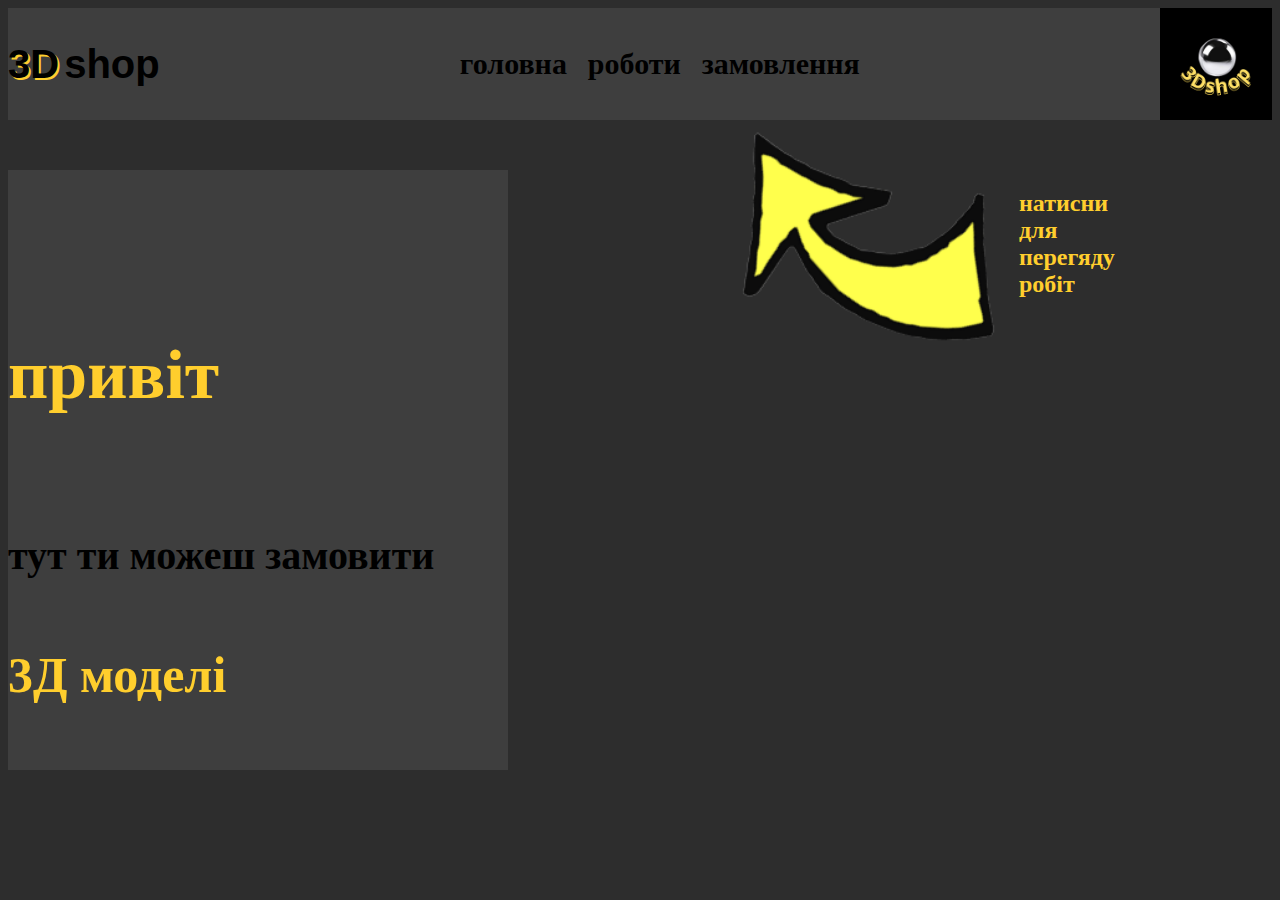
<file: index.html>
<!DOCTYPE html>
<html lang="en">
<head>
    <meta charset="UTF-8">
    <meta http-equiv="X-UA-Compatible" content="IE=edge">
    <meta name="viewport" content="width=device-width, initial-scale=1.0">
    <title>3dshop</title>
    <link rel="stylesheet" href="style.css">
</head>
<body>
    <header>
        <div class="head">
            <div class="name">
            <h1>
                3D
            </h1>
            <h2>
                shop
            </h2>
        </div>
            <div class="links">
            <a href="index.html" class="link"> <b> головна </b></a>
            <a href="img.html" class="link"> <b> роботи </b></a>
            <a href="content.html" class="link"> <b> замовлення </b></a>
        </div>
        <img src="3Dshop.png" alt="" class="logo">
        </div>
    </header>
    <div class="part2">
        <div class="text2">
            <div >
            <h5>
                привіт 
            </h5>
            <h3>
                тут ти можеш замовити 
            </h3>
            <h4>
                3Д моделі
            </h4>
        </div>
        </div>
        <div class="part3">
            <img src="Дизайн_без_названия__2_-removebg-preview.png" alt="" class="png">
            <p class="text3">
                <b> натисни для <br> перегяду робіт </b>
            </p>
        </div>
    </div>
</body>
</html>
</file>
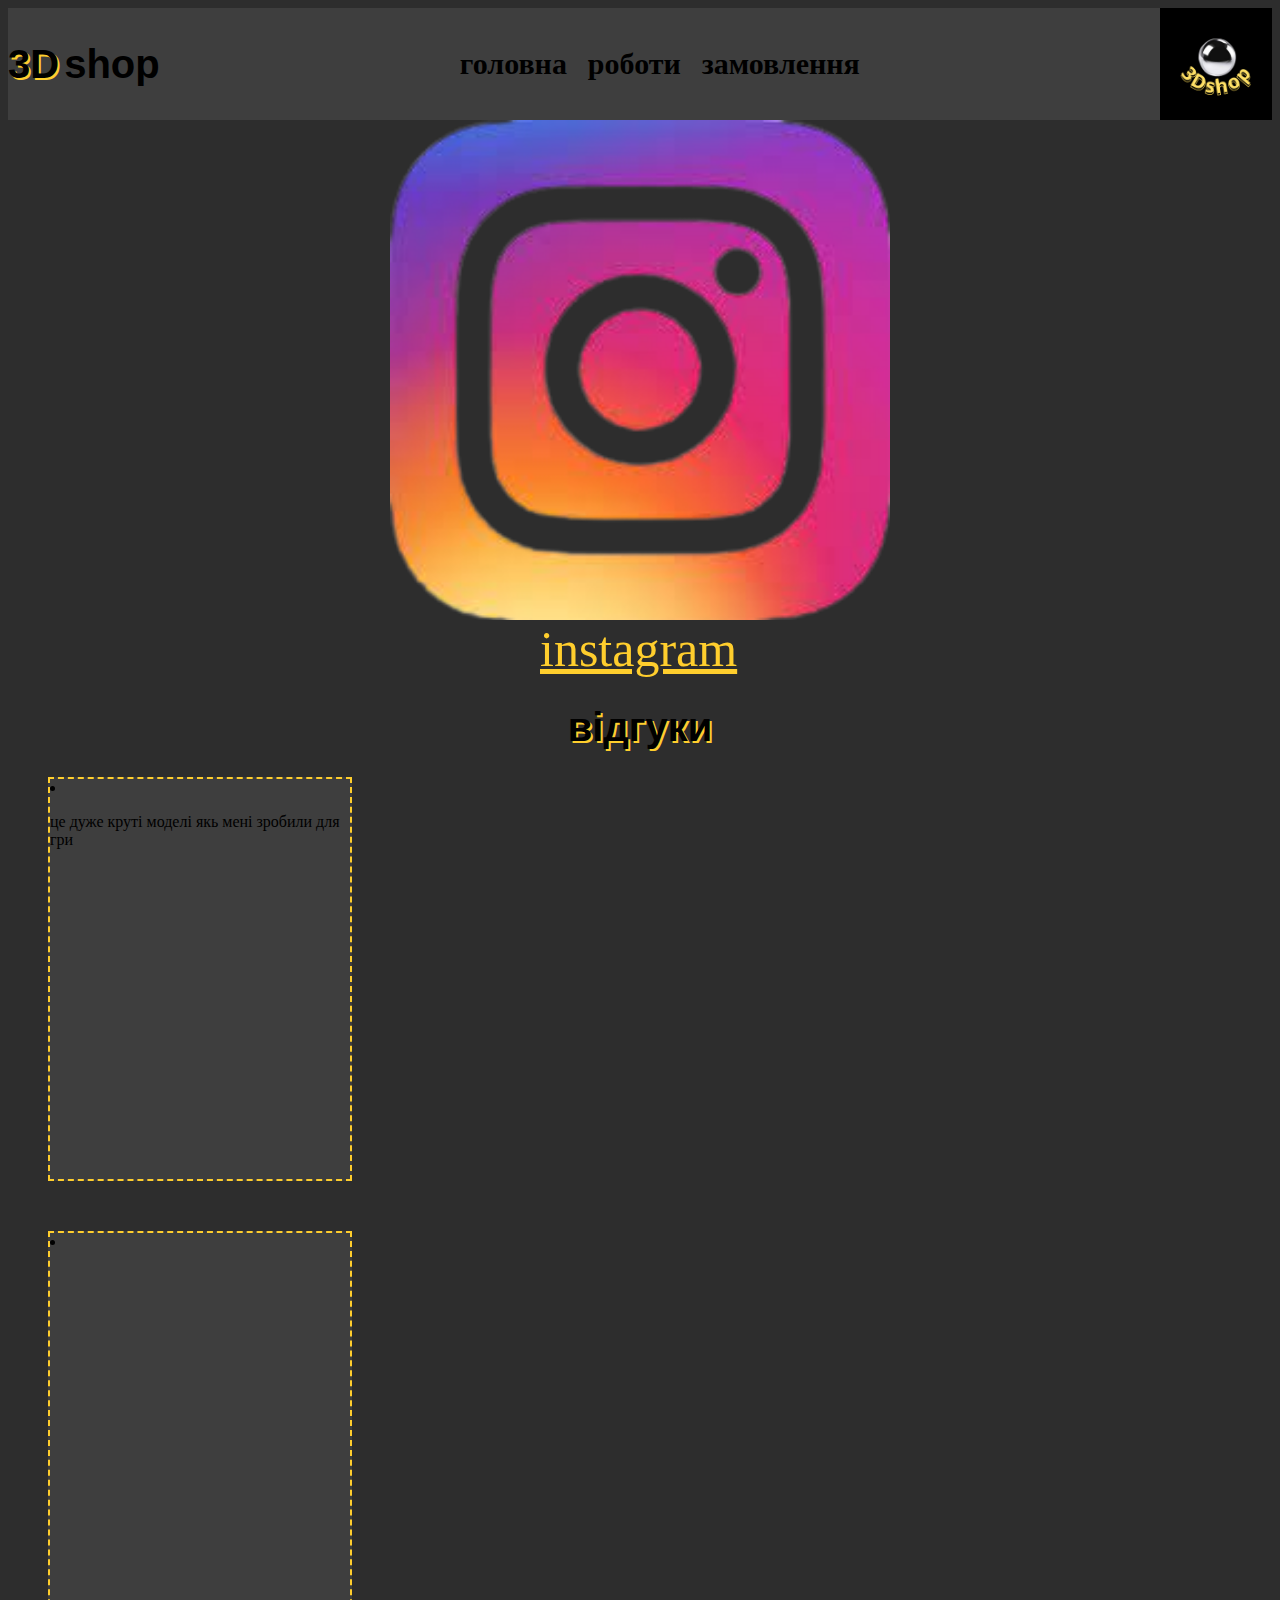
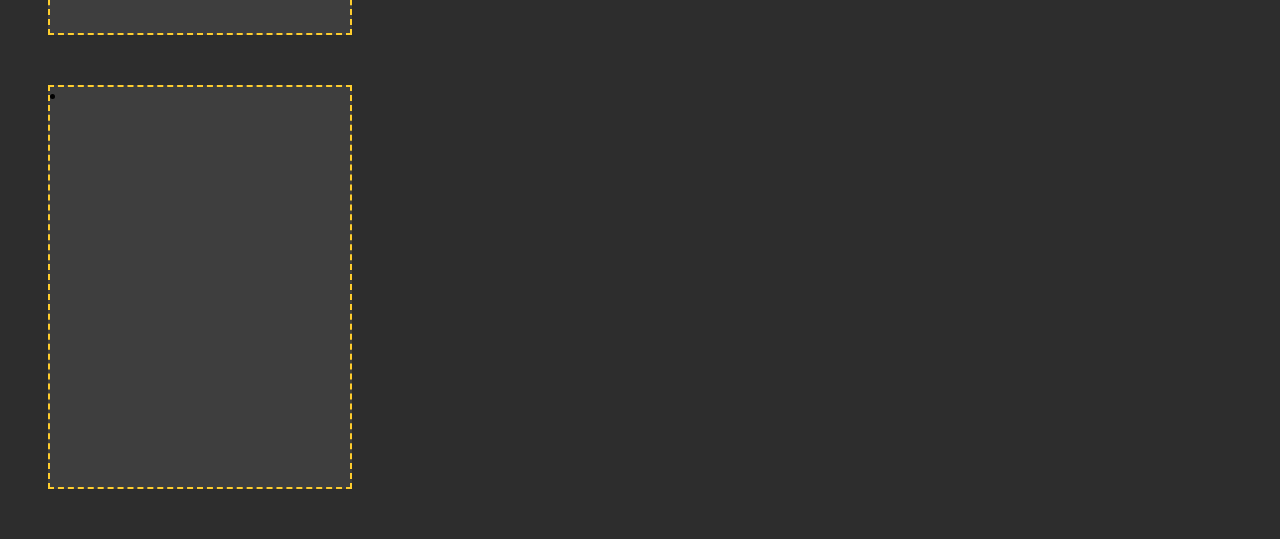
<file: content.html>
<!DOCTYPE html>
<html lang="en">
<head>
    <meta charset="UTF-8">
    <meta http-equiv="X-UA-Compatible" content="IE=edge">
    <meta name="viewport" content="width=device-width, initial-scale=1.0">
    <title>3dshop</title>
    <link rel="stylesheet" href="style.css">
</head>
<body>
    <header>
        <div class="head">
            <div class="name">
                <h1>
                    3D
                </h1>
                <h2>
                    shop
                </h2>
            </div>
            <div class="links">
            <a href="index.html" class="link"> <b> головна </b></a>
            <a href="img.html" class="link"> <b> роботи </b></a>
            <a href="content.html" class="link"> <b> замовлення </b></a>
        </div>
        <img src="3Dshop.png" alt="" class="logo">
        </div>
    </header>
    <div class="part22">
        <div class="logos">
            <img src="завантаження__1_-removebg-preview (1).png" alt="" class="photos">
            <a href="" class="linkse">instagram</a>
        </div>
    </div>
    <div class="part33">
        <h1 class="dd">
            відгуки
        </h1>
        <ol class="vidhuk">
            <li class="dad">
                <p>
                    це дуже круті моделі якь мені зробили для гри
                </p>
            </li>
            <li class="dad"></li>
            <li class="dad"></li>
        </ol>
    </div>
</body>
</html>
</file>
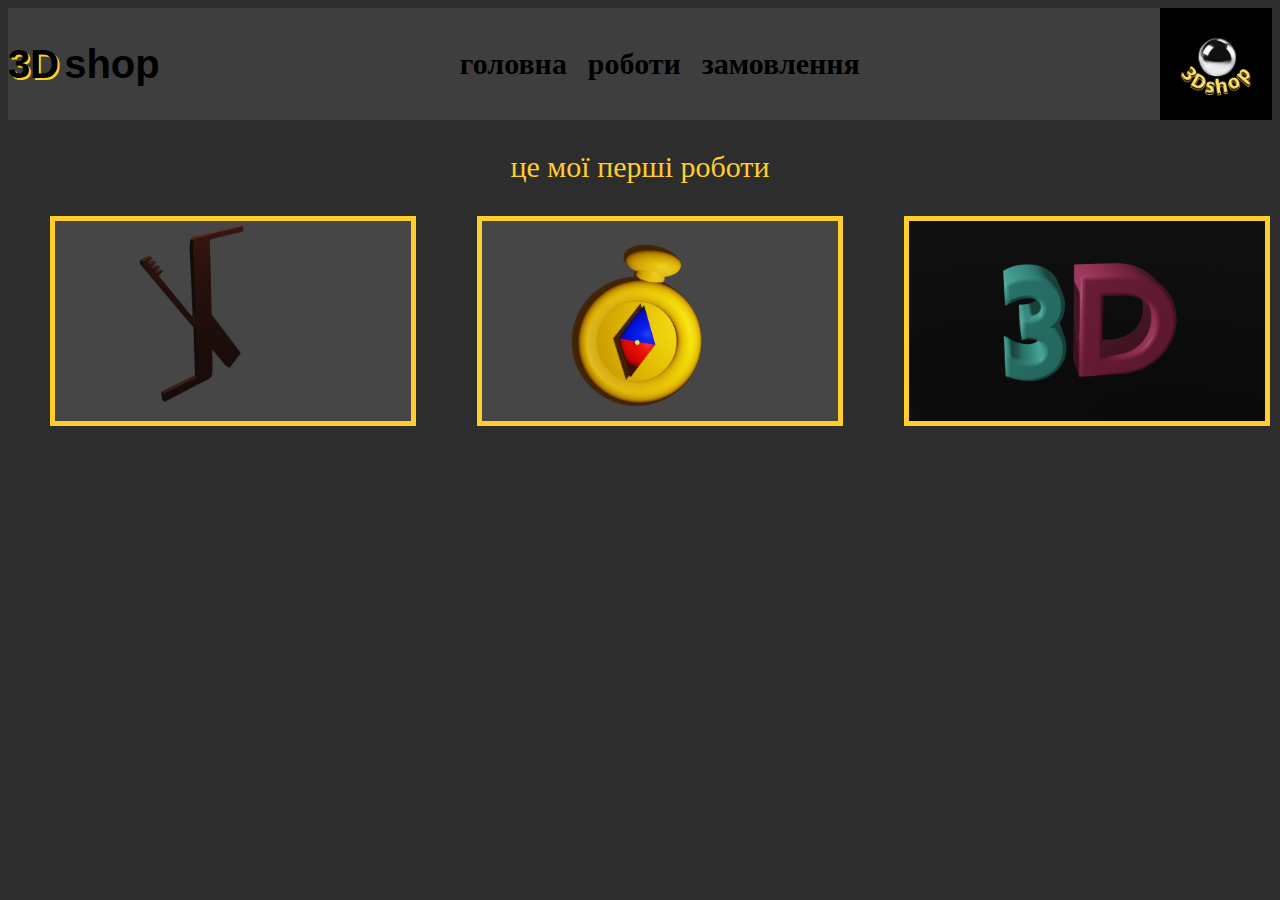
<file: img.html>
<!DOCTYPE html>
<html lang="en">
<head>
    <meta charset="UTF-8">
    <meta http-equiv="X-UA-Compatible" content="IE=edge">
    <meta name="viewport" content="width=device-width, initial-scale=1.0">
    <title>3dshop</title>
    <link rel="stylesheet" href="style.css">
</head>
<body>
    <header>
        <div class="head">
            <div class="name">
                <h1>
                    3D
                </h1>
                <h2>
                    shop
                </h2>
            </div>
            <div class="links">
            <a href="index.html" class="link"> <b> головна </b></a>
            <a href="img.html" class="link"> <b> роботи </b></a>
            <a href="content.html" class="link"> <b> замовлення </b></a>
        </div>
        <img src="3Dshop.png" alt="" class="logo">
        </div>
    </header>
    <div class="part22">
        <p class="text1">це мої перші роботи</p>
        <ul class="photo">
            <li class="game">
                <img src="untitled.png" alt="" class="work">
                <div class="overlay">
                    <h3 class="text4">25грн</h3>
                </div>
            </li>
            <li class="game">
                <img src="роікегшнж.png" alt="" class="work">
                <div class="overlay">
                    <h3 class="text4"> 20грн</h3>
                </div>
            </li>
            <li class="game">
                <img src="foto.png" alt="" class="work">
                <div class="overlay">
                    <h3 class="text4">15грн</h3>
                </div>
            </li>
        </ul>
    </div>
</body>
</html>
</file>
<file: style.css>
body {
    background-color: rgb(45, 45, 45);
}

header {
    background-color: rgba(79, 79, 79, 0.538);
}

.links {
    width: 400px;
    display: flex;
    justify-content: space-between;
}

.link {
    display: flex;
    align-items: center;
    text-decoration: none;
    color: black;
    font-size: 30px;

}

.vidhuk {
    list-style:inside;
}

.dad {
    background-color: rgba(79, 79, 79, 0.538) ;
    border: #ffce2d 2px dashed;
    width: 300px;
    height: 400px;
    margin-bottom: 50px ;
}

.dd {
    display: flex;
    justify-content: center;
}

h1 {
    font-size: 40px;
    font-family: 'Franklin Gothic Medium', 'Arial Narrow', Arial, sans-serif;
    text-shadow: #ffce2d 2px 2px;
}

h2 {
    font-size: 40px;
    font-family: 'Franklin Gothic Medium', 'Arial Narrow', Arial, sans-serif;
}

.head {
    display: flex;
    justify-content: space-between;
}

.logo {
    height: 112px;
}

.name {
    display: flex;
    align-items: center;
    gap: 5px;
}

.overlay {
    background-color:#ffce2d;
    width: 100%;
    height: 100%;
    position: absolute;
    top:0;
    left: 0;
    opacity: 0;
  }

  .game:hover .overlay {
    opacity: 1;
  }

  .text4{
    display: flex;
    justify-content: center;
    align-items: center;
    font-size: x-large;
  }

.game {
    width: 500px;
    height: 620px;
    display: inline-block;
    background-color:#ffce2d;
    margin: 2px;
    position: relative;
    border: 5px dotted #ffce2d;
  }

.work {
    height: 200px;
    
}

.game {
    height: 200px;
    width: 355.55px;
}



.photo {
    list-style: none;
    display: flex;
    justify-content: space-between;
}

.text1 {
    display: flex;
    justify-content: center;
    font-size: 30px;
    color: #ffce2d;
}

.logos {
    display: flex;
    align-items: center;
    justify-content: center;
    flex-direction: column;
}

.photos {
    height: 500px;
    width: 500px;
}

.linkse {
    font-size: 50px;
    color: #ffce2d;
    width: 200px;
}

.text2 {
    margin-top: 50px;
    background-color: rgba(79, 79, 79, 0.538);
    height: 600px;
    width: 500px;
    display: flex;
    align-items: end;

}

h5 {
    font-size: 70px;
    color: #ffce2d;
    font-family: fantasy;
}

h3 {
    font-size: 40px;
    font-family: fantasy;
}

h4 {
    font-size: 50px;
    color: #ffce2d;
    font-family: fantasy;
}

.part2 {
    display: flex;
}


.part3 {
    margin-left:200px ;
    height: 250px;
    width: 400px;
    display: flex;
}

.text3 {
    margin-top:70px ;
    font-size: x-large;
    color: #ffce2d;
}
</file>
